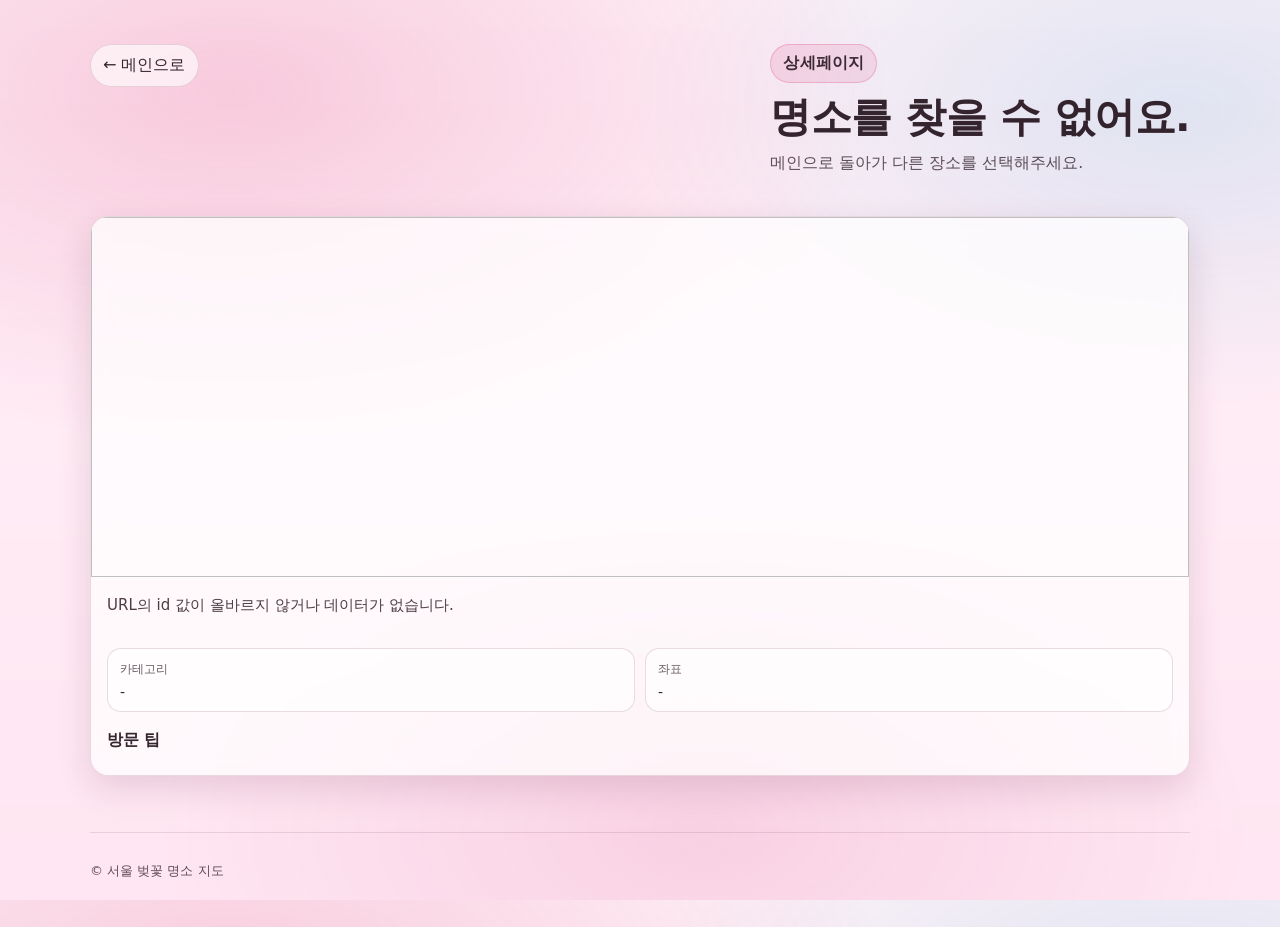
<file: spot.html>
<!doctype html>
<html lang="ko">
  <head>
    <meta charset="UTF-8" />
    <meta name="viewport" content="width=device-width, initial-scale=1.0" />
    <title>명소 상세</title>
    <meta name="description" content="서울 벚꽃 명소 상세페이지" />
    <link rel="stylesheet" href="./style.css" />
  </head>
  <body>
    <a class="skip" href="#content">본문으로 바로가기</a>

    <header class="header header--detail">
      <div class="container">
        <div class="detailTop">
          <a class="backLink" href="./index.html" aria-label="메인페이지로 돌아가기">← 메인으로</a>
          <div>
            <p class="badge">상세페이지</p>
            <h1 class="title" id="spotTitle">로딩 중…</h1>
            <p class="subtitle" id="spotTag"></p>
          </div>
        </div>
      </div>
    </header>

    <main id="content">
      <section class="section section--detail" aria-label="명소 상세 정보">
        <div class="container">
          <article class="detailCard">
            <div class="detailHero" aria-label="상단 사진">
              <img id="spotImage" alt="" />
            </div>
            <div class="detailBody" aria-label="하단 정보">
              <p class="detailDesc" id="spotDesc"></p>

              <div id="detailFacts" class="detailFacts" hidden></div>

              <div class="detailGrid">
                <div class="detailItem">
                  <div class="detailLabel">카테고리</div>
                  <div class="detailValue" id="spotTagValue">-</div>
                </div>
                <div class="detailItem">
                  <div class="detailLabel">좌표</div>
                  <div class="detailValue" id="spotCoords">-</div>
                </div>
              </div>

              <div class="detailTips">
                <h2 class="section__title" style="font-size: 16px; margin-top: 18px;">방문 팁</h2>
                <div class="spot__meta" id="spotTips"></div>
              </div>
            </div>
          </article>
        </div>
      </section>
    </main>

    <footer class="footer">
      <div class="container footer__inner">
        <p class="muted">© 서울 벚꽃 명소 지도</p>
      </div>
    </footer>

    <script src="./spots-data.js"></script>
    <script src="./spot.js"></script>
  </body>
</html>
</file>
<file: style.css>
/* Base */
:root {
  --bg: #ffe2f0;
  --panel: rgba(255, 255, 255, 0.72);
  --panel-2: rgba(255, 255, 255, 0.82);
  --text: rgba(36, 18, 28, 0.92);
  --muted: rgba(36, 18, 28, 0.72);
  --border: rgba(92, 24, 60, 0.14);
  --shadow: 0 12px 34px rgba(92, 24, 60, 0.14);
  --accent: #d81b60;
  --accent-2: #0284c7;
  --radius: 18px;
  --radius-sm: 14px;
  --max: 1100px;
}

*,
*::before,
*::after {
  box-sizing: border-box;
}

html,
body {
  height: 100%;
}

body {
  margin: 0;
  font-family: ui-sans-serif, system-ui, -apple-system, "Segoe UI", Roboto,
    "Noto Sans KR", "Apple SD Gothic Neo", "Malgun Gothic", Arial, sans-serif;
  color: var(--text);
  background:
    radial-gradient(1200px 640px at 18% 10%, rgba(216, 27, 96, 0.18), transparent 55%),
    radial-gradient(980px 540px at 92% 12%, rgba(2, 132, 199, 0.12), transparent 56%),
    radial-gradient(980px 560px at 55% 92%, rgba(190, 24, 93, 0.10), transparent 56%),
    linear-gradient(180deg, rgba(255, 255, 255, 0.55), rgba(255, 255, 255, 0.12)),
    var(--bg);
}

a {
  color: inherit;
}

.container {
  width: min(var(--max), calc(100% - 40px));
  margin: 0 auto;
}

.skip {
  position: absolute;
  left: -9999px;
  top: 0;
}
.skip:focus {
  left: 12px;
  top: 12px;
  z-index: 9999;
  background: rgba(255, 255, 255, 0.92);
  padding: 10px 12px;
  border: 1px solid var(--border);
  border-radius: 12px;
  box-shadow: var(--shadow);
}

/* Header */
.header {
  padding: 44px 0 26px;
}

.header__grid {
  display: grid;
  grid-template-columns: 1fr;
  gap: 18px;
  align-items: start;
  justify-items: center;
  text-align: center;
}

.badge {
  display: inline-flex;
  align-items: center;
  gap: 10px;
  padding: 8px 12px;
  border-radius: 999px;
  background: rgba(216, 27, 96, 0.10);
  border: 1px solid rgba(216, 27, 96, 0.22);
  color: rgba(36, 18, 28, 0.88);
  font-weight: 650;
  letter-spacing: 0.2px;
  margin: 0 0 12px;
  width: fit-content;
  justify-content: center;
}

.title {
  margin: 0 0 10px;
  font-size: clamp(30px, 3.2vw, 44px);
  line-height: 1.12;
  letter-spacing: -0.6px;
}

.subtitle {
  margin: 0 0 18px;
  color: var(--muted);
  font-size: 15.5px;
  line-height: 1.6;
  max-width: 60ch;
  margin-left: auto;
  margin-right: auto;
}

.chips {
  display: flex;
  flex-wrap: wrap;
  gap: 10px;
  justify-content: center;
}

.chip {
  padding: 8px 10px;
  border-radius: 999px;
  border: 1px solid var(--border);
  background: rgba(255, 255, 255, 0.56);
  font-size: 13px;
  color: rgba(36, 18, 28, 0.86);
}

/* Cards */
.card {
  background: var(--panel);
  border: 1px solid var(--border);
  border-radius: var(--radius);
  box-shadow: var(--shadow);
  backdrop-filter: blur(10px);
  padding: 16px 16px 14px;
}

.card--info {
  background: linear-gradient(180deg, rgba(255, 255, 255, 0.84), rgba(255, 255, 255, 0.64));
}

.card__title {
  margin: 0 0 10px;
  font-size: 15px;
  letter-spacing: -0.2px;
}

.list {
  margin: 0;
  padding-left: 18px;
  color: rgba(36, 18, 28, 0.86);
  line-height: 1.6;
  font-size: 14px;
}

.muted {
  color: var(--muted);
}

/* Sections */
.section {
  padding: 24px 0 34px;
}

.section--map {
  padding-top: 12px;
}

.section__head {
  margin-bottom: 14px;
}

.section__title {
  margin: 0 0 6px;
  font-size: 20px;
  letter-spacing: -0.3px;
}

.section__desc {
  margin: 0;
  color: var(--muted);
  line-height: 1.65;
  font-size: 14.5px;
}

/* Map */
.mapShell {
  display: grid;
  grid-template-columns: 1fr 280px;
  gap: 14px;
  align-items: stretch;
}

.map {
  height: 520px;
  border-radius: var(--radius);
  border: 1px solid var(--border);
  overflow: hidden;
  box-shadow: var(--shadow);
}

.mapLegend {
  background: var(--panel);
  border: 1px solid var(--border);
  border-radius: var(--radius);
  box-shadow: var(--shadow);
  padding: 14px 14px 12px;
  backdrop-filter: blur(10px);
  height: 520px;
  overflow: auto;
}

.mapLegend__title {
  font-weight: 700;
  font-size: 14px;
  margin-bottom: 10px;
  color: rgba(36, 18, 28, 0.92);
}

.mapLegend__list {
  margin: 0;
  padding-left: 18px;
  line-height: 1.55;
  color: rgba(36, 18, 28, 0.86);
  font-size: 14px;
}

.mapLegend__list li {
  margin: 10px 0;
}

.mapLegend__list button {
  all: unset;
  cursor: pointer;
  display: inline;
  color: rgba(36, 18, 28, 0.92);
  text-decoration: underline;
  text-decoration-color: rgba(216, 27, 96, 0.38);
  text-underline-offset: 3px;
}

.mapLegend__list button:hover {
  text-decoration-color: rgba(216, 27, 96, 0.76);
}

/* Spot cards grid */
.grid {
  display: grid;
  grid-template-columns: repeat(3, 1fr);
  gap: 12px;
}

.spot {
  padding: 14px 14px 13px;
  border-radius: var(--radius-sm);
  border: 1px solid var(--border);
  background: rgba(255, 255, 255, 0.66);
  box-shadow: 0 10px 28px rgba(92, 24, 60, 0.12);
  backdrop-filter: blur(10px);
}

.spot--link {
  display: block;
  text-decoration: none;
  color: inherit;
  transition: transform 140ms ease, border-color 140ms ease, background 140ms ease;
}

.spot--link:hover {
  transform: translateY(-2px);
  border-color: rgba(216, 27, 96, 0.28);
  background: rgba(255, 255, 255, 0.78);
}

.spot--link:focus-visible {
  outline: 3px solid rgba(2, 132, 199, 0.45);
  outline-offset: 2px;
}

.spot__head {
  display: flex;
  align-items: baseline;
  justify-content: space-between;
  gap: 10px;
  margin-bottom: 8px;
}

.spot__name {
  margin: 0;
  font-size: 15.5px;
  letter-spacing: -0.2px;
}

.spot__tag {
  font-size: 12px;
  color: rgba(36, 18, 28, 0.78);
  padding: 6px 10px;
  border-radius: 999px;
  border: 1px solid rgba(92, 24, 60, 0.16);
  background: rgba(255, 255, 255, 0.62);
  white-space: nowrap;
}

.spot__desc {
  margin: 0 0 10px;
  color: rgba(36, 18, 28, 0.78);
  line-height: 1.6;
  font-size: 14px;
}

.spot__imageWrap {
  margin: 0 0 10px;
  border-radius: 12px;
  overflow: hidden;
  border: 1px solid rgba(92, 24, 60, 0.14);
  background: rgba(255, 255, 255, 0.60);
}

.spot__image {
  width: 100%;
  height: 160px;
  display: block;
  object-fit: cover;
}

.spot__meta {
  display: flex;
  flex-wrap: wrap;
  gap: 8px;
}

.pill {
  font-size: 12.5px;
  color: rgba(36, 18, 28, 0.86);
  padding: 7px 10px;
  border-radius: 999px;
  background: rgba(216, 27, 96, 0.10);
  border: 1px solid rgba(216, 27, 96, 0.20);
}

.pill--cool {
  background: rgba(2, 132, 199, 0.10);
  border: 1px solid rgba(2, 132, 199, 0.18);
}

/* Footer */
.footer {
  padding: 22px 0 34px;
}
.footer__inner {
  border-top: 1px solid rgba(92, 24, 60, 0.12);
  padding-top: 16px;
  font-size: 13px;
}

/* Detail page */
.header--detail {
  padding-bottom: 16px;
}

.detailTop {
  display: flex;
  gap: 16px;
  align-items: flex-start;
  justify-content: space-between;
}

.backLink {
  display: inline-flex;
  align-items: center;
  gap: 10px;
  padding: 10px 12px;
  border-radius: 999px;
  border: 1px solid var(--border);
  background: rgba(255, 255, 255, 0.62);
  text-decoration: none;
  color: rgba(36, 18, 28, 0.92);
  white-space: nowrap;
}

.backLink:hover {
  border-color: rgba(216, 27, 96, 0.26);
  background: rgba(255, 255, 255, 0.78);
}

.section--detail {
  padding-top: 6px;
}

.detailCard {
  background: var(--panel);
  border: 1px solid var(--border);
  border-radius: var(--radius);
  box-shadow: var(--shadow);
  overflow: hidden;
  backdrop-filter: blur(10px);
}

.detailHero {
  height: 360px;
  background: rgba(255, 255, 255, 0.04);
}

.detailHero img {
  width: 100%;
  height: 100%;
  display: block;
  object-fit: cover;
}

.detailBody {
  padding: 16px 16px 18px;
}

.detailDesc {
  margin: 0 0 14px;
  color: rgba(36, 18, 28, 0.82);
  line-height: 1.7;
  font-size: 15px;
}

.detailFacts {
  display: grid;
  gap: 10px;
  margin: 0 0 16px;
}

.detailFact {
  border: 1px solid rgba(92, 24, 60, 0.14);
  background: rgba(255, 255, 255, 0.62);
  border-radius: 14px;
  padding: 12px 12px 11px;
}

.detailFact .detailValue {
  line-height: 1.65;
}

.detailGrid {
  display: grid;
  grid-template-columns: repeat(2, 1fr);
  gap: 10px;
}

.detailItem {
  border: 1px solid rgba(92, 24, 60, 0.14);
  background: rgba(255, 255, 255, 0.62);
  border-radius: 14px;
  padding: 12px 12px 11px;
}

.detailLabel {
  font-size: 12px;
  color: rgba(36, 18, 28, 0.68);
  margin-bottom: 6px;
}

.detailValue {
  font-size: 14px;
  color: rgba(36, 18, 28, 0.92);
}

/* Leaflet tweaks to match style */
.leaflet-control-attribution {
  background: rgba(255, 255, 255, 0.82) !important;
  color: rgba(36, 18, 28, 0.76) !important;
  border: 1px solid rgba(92, 24, 60, 0.14) !important;
  border-radius: 12px !important;
  padding: 4px 8px !important;
}

.leaflet-popup-content-wrapper,
.leaflet-popup-tip {
  background: rgba(255, 255, 255, 0.92) !important;
  color: rgba(36, 18, 28, 0.92) !important;
  border: 1px solid rgba(92, 24, 60, 0.16) !important;
}

.leaflet-container a {
  color: var(--accent-2);
}

/* Responsive */
@media (max-width: 980px) {
  .header__grid {
    grid-template-columns: 1fr;
  }
  .mapShell {
    grid-template-columns: 1fr;
  }
  .mapLegend {
    height: auto;
    max-height: 240px;
  }
  .map {
    height: 520px;
  }
  .grid {
    grid-template-columns: repeat(2, 1fr);
  }
}

@media (max-width: 560px) {
  .container {
    width: min(var(--max), calc(100% - 28px));
  }
  .map {
    height: 460px;
  }
  .grid {
    grid-template-columns: 1fr;
  }
  .detailTop {
    flex-direction: column;
    align-items: flex-start;
  }
  .detailHero {
    height: 300px;
  }
  .detailGrid {
    grid-template-columns: 1fr;
  }
}
</file>
